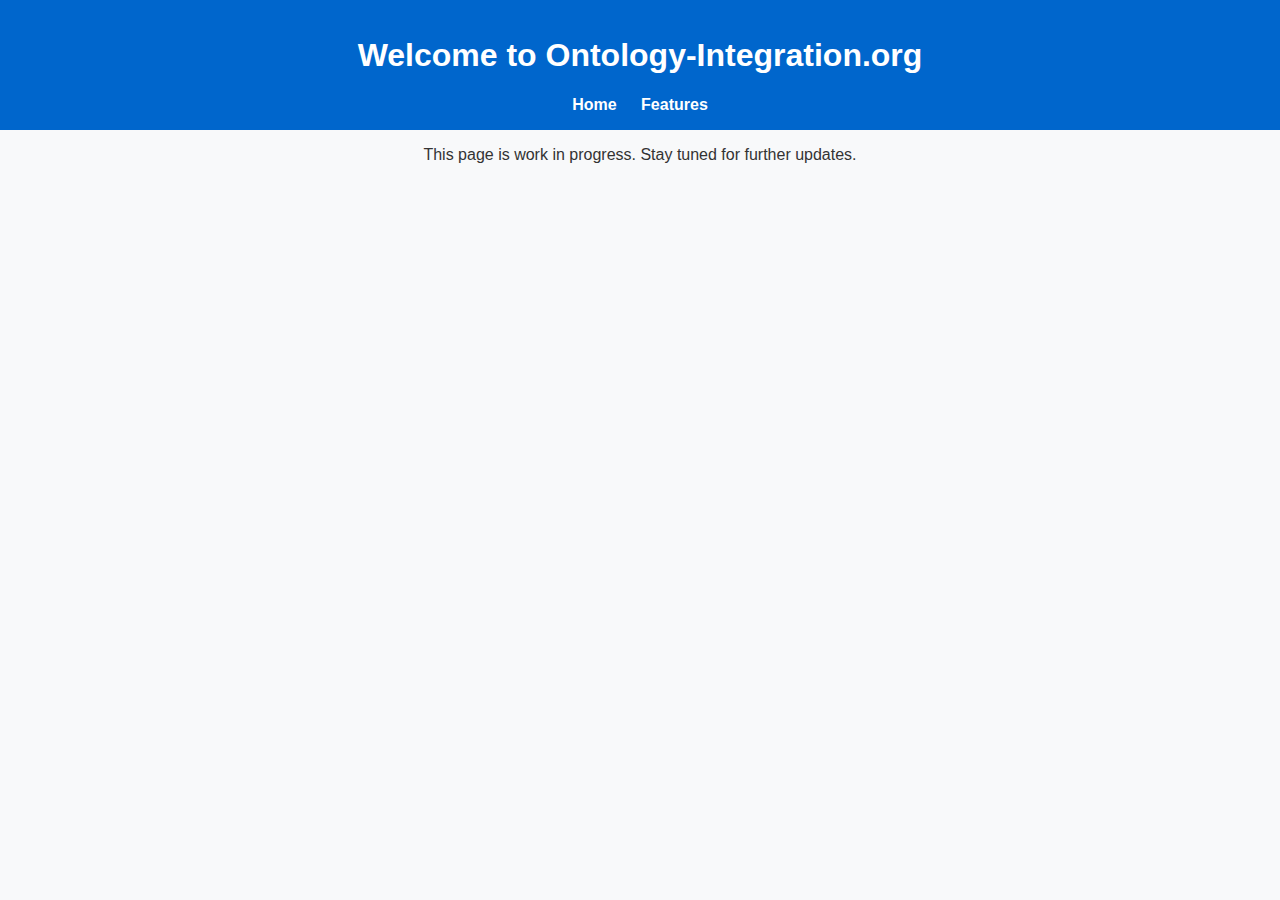
<file: index.html>
<!DOCTYPE html>
<html lang="de">
<head>
  <meta charset="UTF-8">
  <meta name="viewport" content="width=device-width, initial-scale=1.0">
  <title>Ontology Integration</title>
  <link rel="stylesheet" href="css/style.css">
</head>
<body>
  <header>
    <h1>Welcome to Ontology-Integration.org</h1>
    <nav>
      <a href="/">Home</a>
      <a href="/fel/">Features</a>
    </nav>
  </header>

  <main>
    <p>This page is work in progress. Stay tuned for further updates.</p>
  </main>
</body>
</html>
</file>
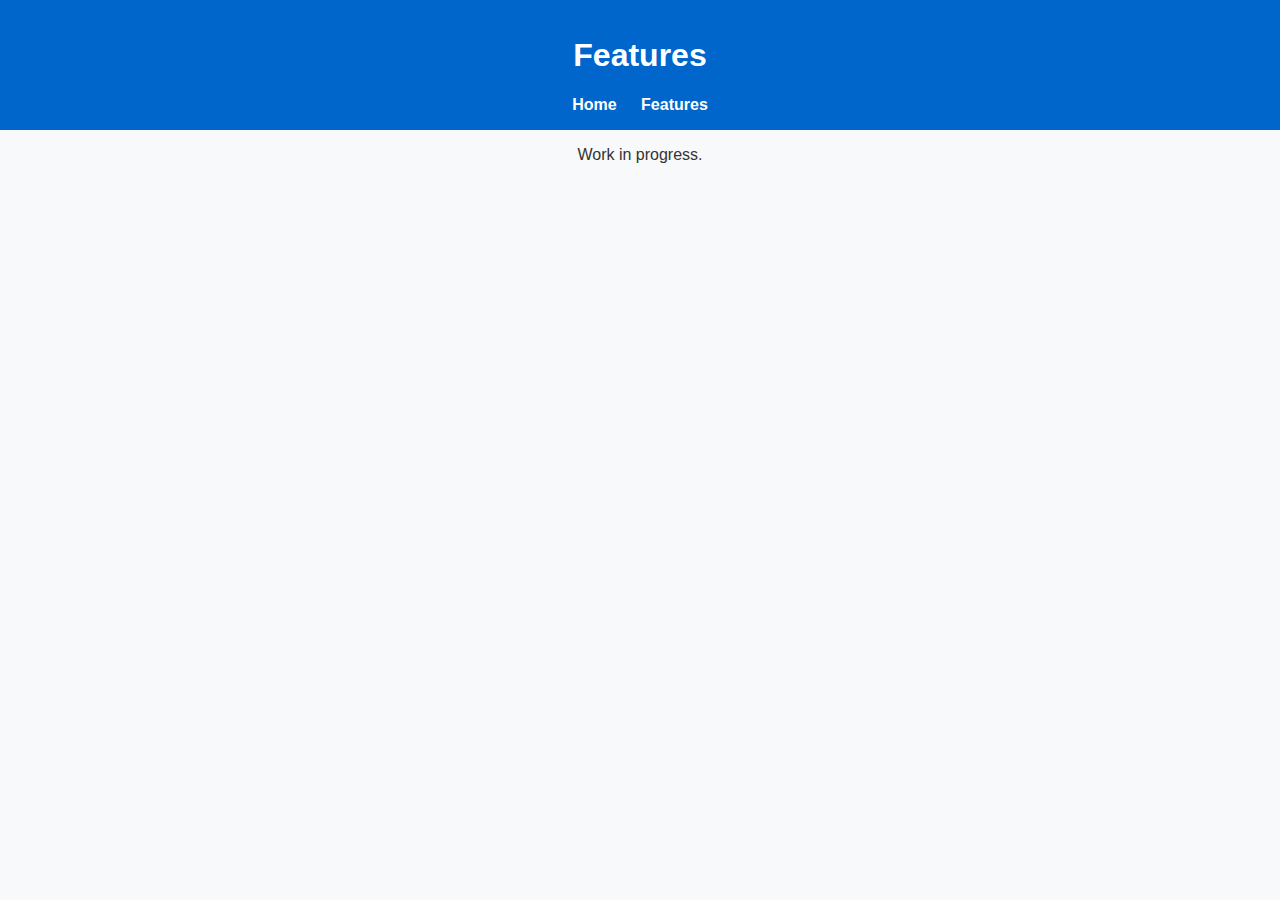
<file: fel/index.html>
<!DOCTYPE html>
<html lang="de">
<head>
  <meta charset="UTF-8">
  <meta name="viewport" content="width=device-width, initial-scale=1.0">
  <title>Features</title>
  <link rel="stylesheet" href="../css/style.css">
</head>
<body>
  <header>
    <h1>Features</h1>
    <nav>
      <a href="/">Home</a>
      <a href="/fel/">Features</a>
    </nav>
  </header>

  <main>
    <p>Work in progress.</p>
  </main>
</body>
</html>
</file>
<file: css/style.css>
body {
  font-family: sans-serif;
  margin: 0;
  padding: 0;
  text-align: center;
  background: #f8f9fa;
  color: #333;
}

header {
  background: #0066cc;
  color: white;
  padding: 1rem;
}

nav a {
  color: white;
  margin: 0 10px;
  text-decoration: none;
  font-weight: bold;
}

nav a:hover {
  text-decoration: underline;
}
</file>
